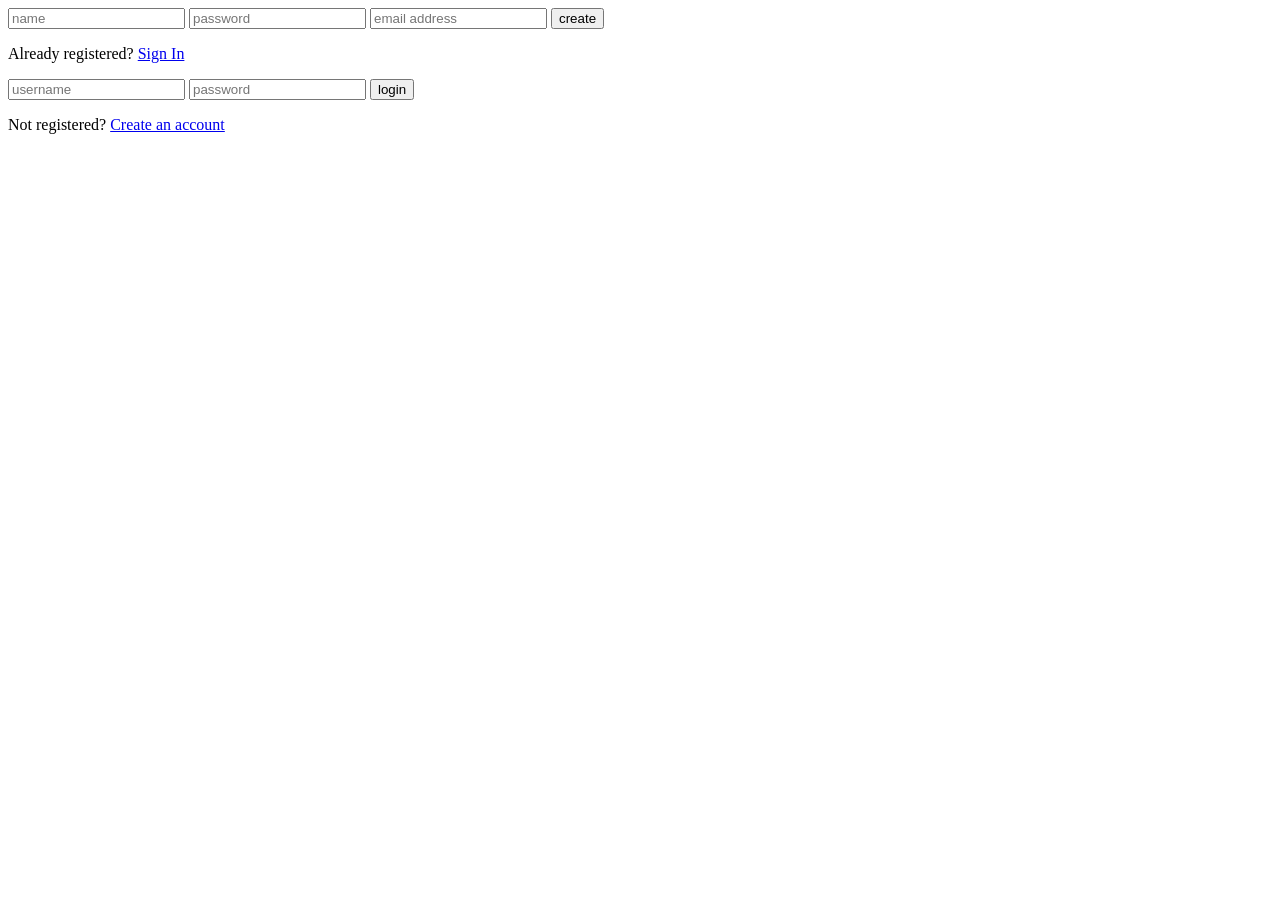
<file: fly/src/main/webapp/resources/views/login.html>
<head>

</head>

<body>
<div class="login-page">
  <div class="form">
    <form method="POST" class="register-form">
      <input type="text" placeholder="name"/>
      <input type="password" placeholder="password"/>
      <input type="text" placeholder="email address"/>
      <button>create</button>
      <p class="message">Already registered? <a href="#">Sign In</a></p>
    </form>
    <form class="login-form">
      <input type="text" placeholder="username"/>
      <input type="password" placeholder="password"/>
      <button>login</button>
      <p class="message">Not registered? <a href="#">Create an account</a></p>
    </form>
  </div>
</div>
</body>
</file>
